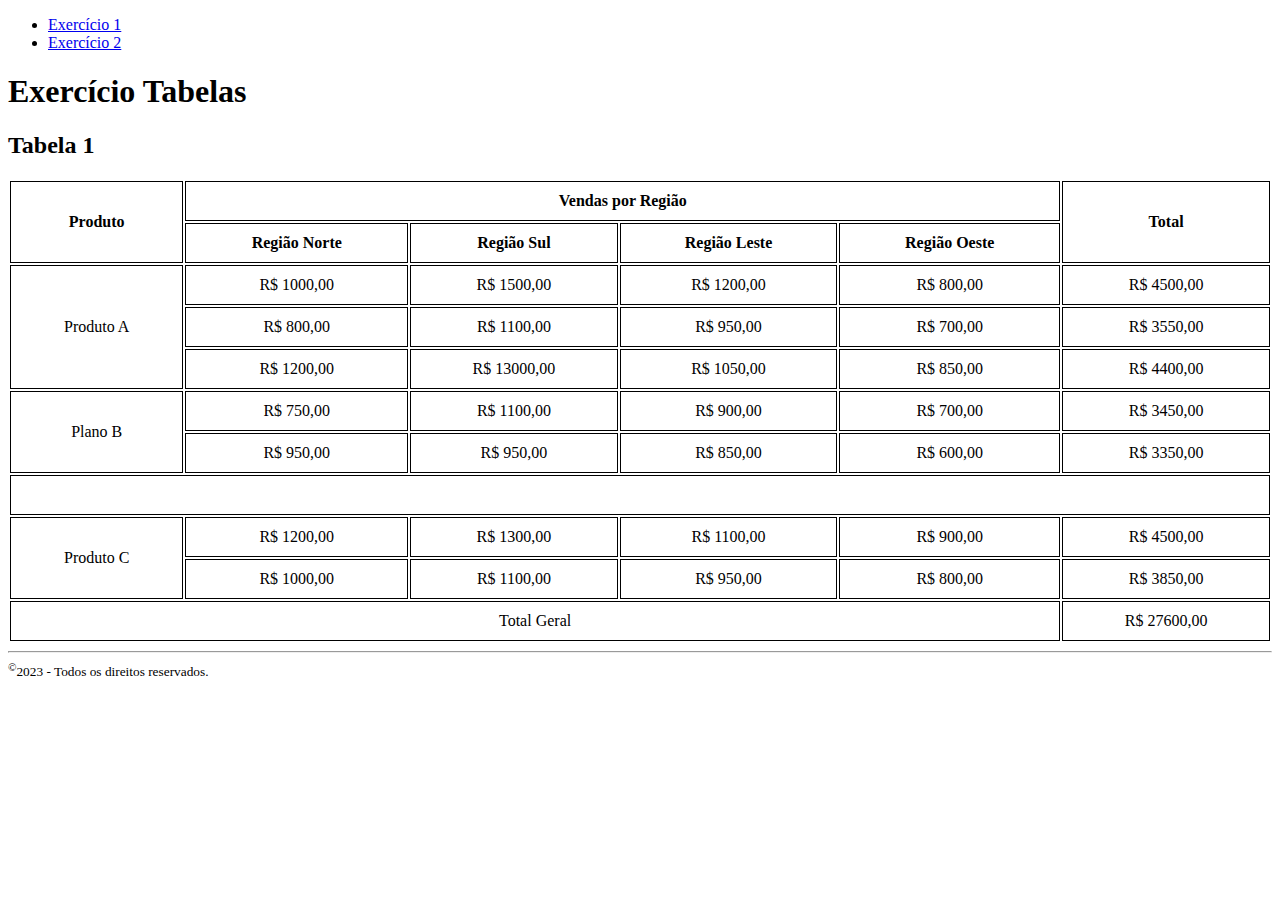
<file: Exercicio3/index.html>
<!DOCTYPE html>
<html lang="pt-br">
<head>
    <meta charset="UTF-8">
    <meta name="viewport" content="width=device-width, initial-scale=1.0">
    <style>
        table{
            width: 100%;
        }
        td, th{
            border: 1px solid black;
            padding: 10px;
            text-align: center;
        }
    </style>
    <title>Exercício 3</title>
</head>
<body>
    <nav>
        <ul>
            <li><a href="./index.html">Exercício 1</a></li>
            <li><a href="./Exercicio2.html">Exercício 2</a></li>
        </ul>
    </nav>
    <main>
        <section>
            <h1>Exercício Tabelas</h1>

            <h2>Tabela 1</h2>

            <table>
                <thead>
                <tr>
                    <th rowspan="2">Produto</th>
                    <th colspan="4">Vendas por Região</th>
                    <th rowspan="2">Total</th>
                </tr>
                <tr>
                    <th>Região Norte</th>
                    <th>Região Sul</th>
                    <th>Região Leste</th>
                    <th>Região Oeste</th>
                </tr>
                </thead>
                <tbody>
                <tr>   
                    <td rowspan="3">Produto A</td>
                    <td>R$ 1000,00</td>
                    <td>R$ 1500,00</td>
                    <td>R$ 1200,00</td>
                    <td>R$ 800,00</td>
                    <td>R$ 4500,00</td>
                </tr>
                <tr>
                    <td>R$ 800,00</td>
                    <td>R$ 1100,00</td>
                    <td>R$ 950,00</td>
                    <td>R$ 700,00</td>
                    <td>R$ 3550,00</td>
                </tr>
                <tr>
                    <td>R$ 1200,00</td>
                    <td>R$ 13000,00</td>
                    <td>R$ 1050,00</td>
                    <td>R$ 850,00</td>
                    <td>R$ 4400,00</td>
                </tr>
                <tr>
                    <td rowspan="2">Plano B</td>
                    <td>R$ 750,00</td>
                    <td>R$ 1100,00</td>
                    <td>R$ 900,00</td>
                    <td>R$ 700,00</td>
                    <td>R$ 3450,00</td>
                </tr>
                <tr>
                    <td>R$ 950,00</td>
                    <td>R$ 950,00</td>
                    <td>R$ 850,00</td>
                    <td>R$ 600,00</td>
                    <td>R$ 3350,00</td>
                </tr>
                <tr>
                    <td colspan="6" >&nbsp;</td>
                </tr>
                <tr>
                    <td rowspan="2" >Produto C</td>
                    <td>R$ 1200,00</td>
                    <td>R$ 1300,00</td>
                    <td>R$ 1100,00</td>
                    <td>R$ 900,00</td>
                    <td>R$ 4500,00</td>
                </tr>
                <tr>
                    <td>R$ 1000,00</td>
                    <td>R$ 1100,00</td>
                    <td>R$ 950,00</td>
                    <td>R$ 800,00</td>
                    <td>R$ 3850,00</td>
                </tr>
                </tbody>
                <tfoot>
                <tr>
                    <td colspan="5">Total Geral</td>
                    <td>R$ 27600,00</td>
                </tr>
                </tfoot>
            </table>
        </section>
    </main>
    <footer>
        <hr>
        <small><sup>&copy;</sup>2023 - Todos os direitos reservados.</small>
    </footer>
</body>
</html>
</file>
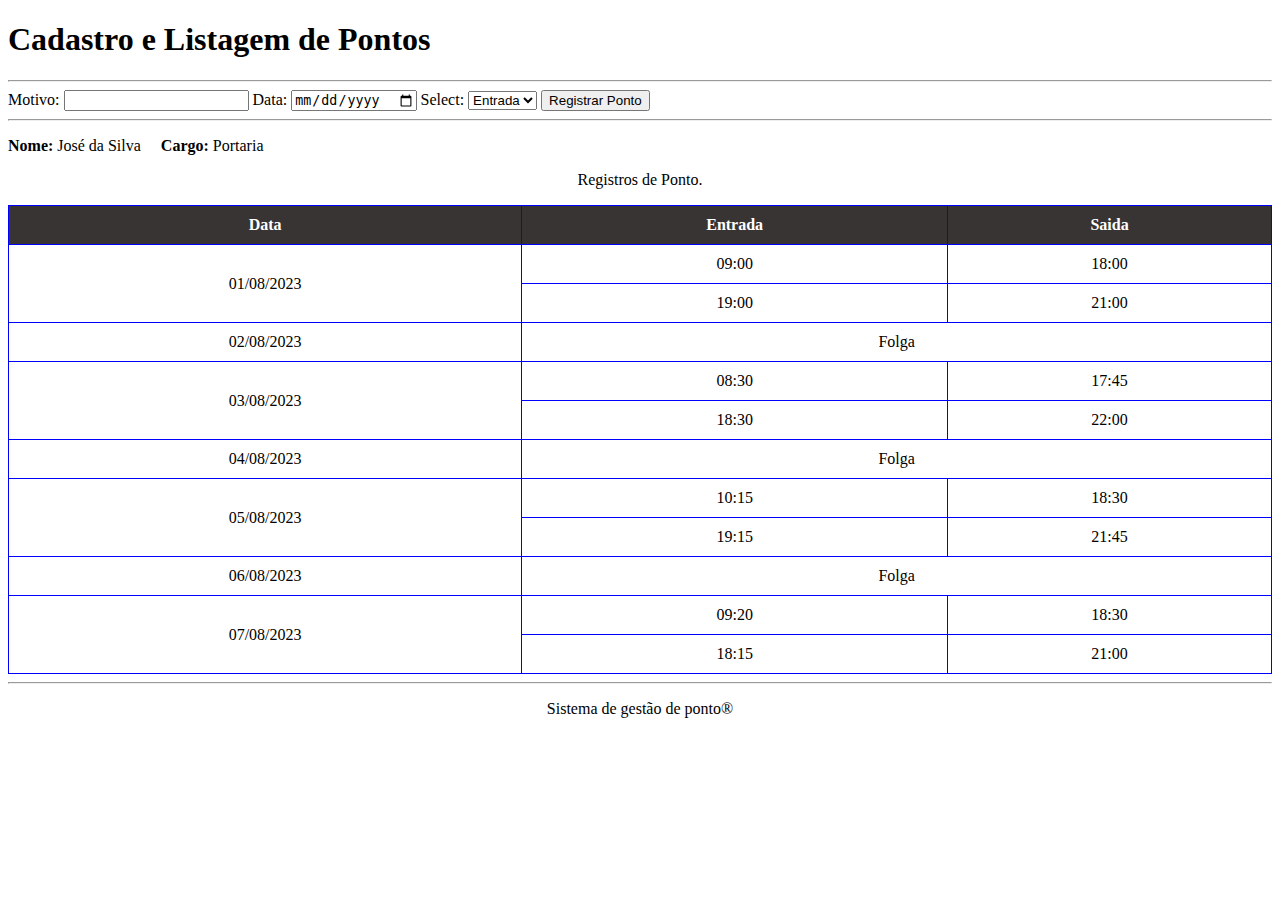
<file: Exercicio4/index.html>
<!DOCTYPE html>
<html lang="pt-BR">
<head>
    <meta charset="UTF-8">
    <meta name="viewport" content="width=device-width, initial-scale=1.0">
    <title>Tabelas</title>
    <style>
        table{
            width: 100%;
            border-collapse:collapse;
        }
        td, th{
            border: 1px solid #00f;
            padding: 10px;
            text-align: center;
        }
        th{
            background-color: rgb(56, 52, 52);
            color: white;
        }
      </style>
</head>
<body>
    <main>
        <section>
            <h1>Cadastro e Listagem de Pontos</h1>
            <hr>
            <form>
            <label for="motivo">Motivo: </label>
            <input type="text" name="motivo" id="motivo" value=""> 

           <label for="data">Data:</label>
            <input type="date" name="data" id="dataHora">
            
            <label for="selecao">Select: </label>
            <select name="select" id="selecao">
                <option value="op1">Entrada</option>
                <option value="op2">Saida<option>               
            </select>
            <input type="submit" value="Registrar Ponto" onclick="alert('Ponto registrado')">
            </form>
            <hr>
        </section>

        <section>
            <p><b>Nome: </b>José da Silva &nbsp;&nbsp;&nbsp;&nbsp;<b>Cargo: </b>Portaria </p>
        </section>
        <section>
            <p style="text-align: center;">Registros de Ponto.</p>
        </section>
        <section>
           <table>
            <tr>
                <th>Data</th>
                <th>Entrada</th>
                <th>Saida</th>
            </tr>
            <tr>
                <td rowspan="2">01/08/2023</td>
                <td>09:00</td>
                <td>18:00</td>
            </tr>
            <tr>
                <td>19:00</td>
                <td>21:00</td>
            </tr>
            <tr>
                <td>02/08/2023</td>
                <td colspan="2">Folga</td>
            </tr>
            <tr>
                <td rowspan="2">03/08/2023</td>
                <td>08:30</td>
                <td>17:45</td>
            </tr>
            <tr>
                <td>18:30</td>
                <td>22:00</td>
            </tr>
            <tr>
                <td>04/08/2023</td>
                <td colspan="2">Folga</td>
            </tr>
            <tr>
                <td rowspan="2">05/08/2023</td>
                <td>10:15</td>
                <td>18:30</td>
            </tr>
            <tr>
                <td>19:15</td>
                <td>21:45</td>
            </tr>
            <tr>
                <td>06/08/2023</td>
                <td colspan="2">Folga</td>
            </tr>
            <tr>
                <td rowspan="2">07/08/2023</td>
                <td>09:20</td>
                <td>18:30</td>
            </tr>
            <tr>
                <td>18:15</td>
                <td>21:00</td>
            </tr>
           </table>
           <hr>
           <p style="text-align: center;">Sistema de gestão de ponto&reg;</p>
        </section>
    </main>
    
</body>
</html>
</file>
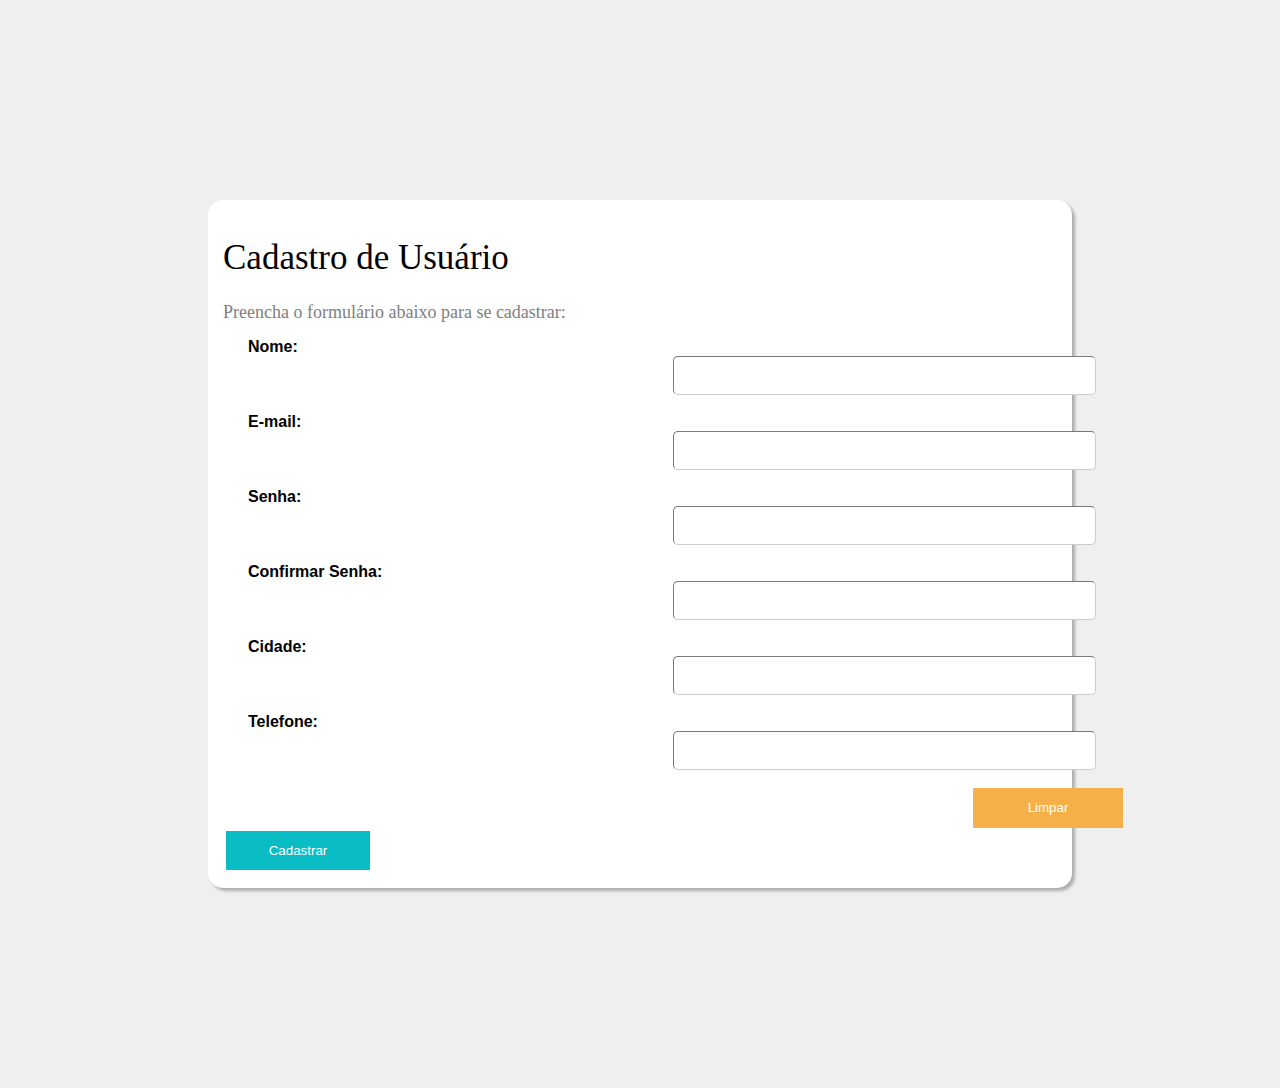
<file: Exercicio6/index.html>
<!DOCTYPE html>
<html lang="pt-br">
<head>
    <meta charset="UTF-8">
    <meta name="viewport" content="width=device-width, initial-scale=1.0">
    <title>Exercicio 06</title>
    <link rel="stylesheet" href="./style.css">
</head>
<body>
    <main id="container">
        <h1>Cadastro de Usuário</h1>
        <h2>Preencha o formulário abaixo para se cadastrar:</h2>

        <label for="nome"><b>Nome:</b> </label>
        <input class="inp"  type="text" name="nome" id="nome"> <br><br>

        <label for="e-mail"><b>E-mail:</b> </label>
        <input class="inp" type="email" name="e-mail" id="e-mail"> <br><br>

        <label for="senha"><b>Senha:</b> </label>
        <input class="inp" type="password" name="senha" id="senha"><br><br>

        <label for="confirmar senha"><b>Confirmar Senha:</b> </label>
        <input class="inp" type="password" name="confirmar senha" id="confirmar senha"><br><br>

        <label for="cidade"><b>Cidade:</b> </label>
        <input class="inp" type="text" name="cidade" id="cidade"> <br><br>

        <label for="telefone"><b>Telefone:</b> </label>
        <input class="inp" type="phone" name="telefone" id="telefone"><br><br>
        <span>
        <input class="botao_a" type="reset" value="Limpar">
        <input class="botao_b" type="submit" value="Cadastrar" onclick="alert('Cadastro realizado com sucesso!')">
        </span>
    </main>
</body>
</html>
</file>
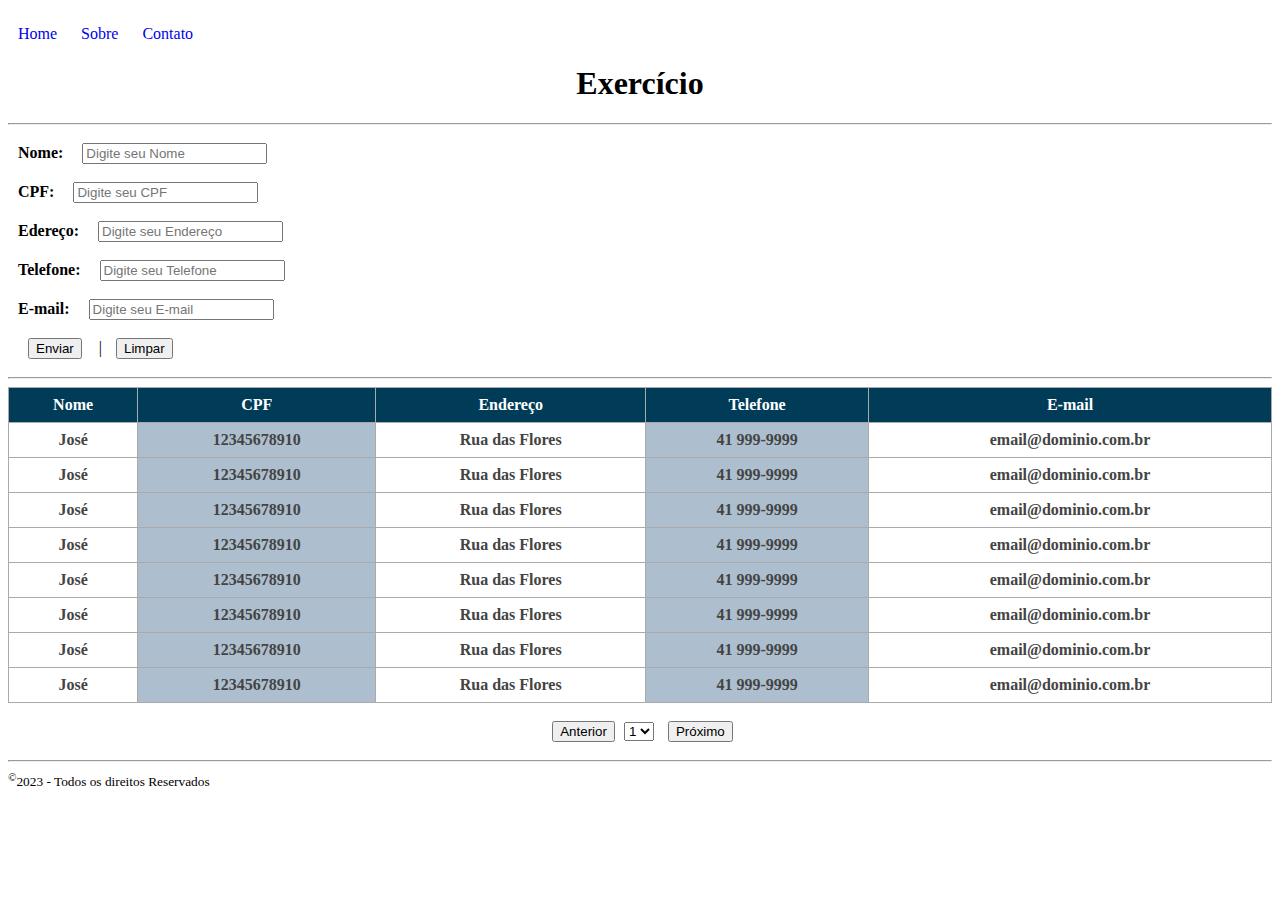
<file: Exercício5/index.html>
<!DOCTYPE html>
<html lang="pt-br">
<head>
    <meta charset="UTF-8">
    <meta name="viewport" content="width=device-width, initial-scale=1.0">
    <title>Exercicio 5</title>
    <link rel="stylesheet" href="./style.css">
    <style>
        table{
            width: 100%;
            border-collapse: collapse;
        }
        td, th{
            border: 1px solid #aaaaaa;
            padding: 8px;
            text-align: center;
        }
    </style>
</head>
<body>
    <header>
        <div>
        <nav>
            <a href="#" class="inline">Home</a>
            <a href="#" class="inline">Sobre</a>
            <a href="#" class="inline">Contato</a>
        </nav>
        <h1>Exercício</h1>
        </div>
    </header>
    <hr>
    <main>
        <section>
            <form class="form">
                <label for="nome"><strong>Nome: </strong></label>
                <input type="text" name="nome" id="nome" placeholder="Digite seu Nome"><br><br>
                
                <label for="cpf"><strong>CPF: </strong></label>
                <input type="number" name="cpf" id="cpf" placeholder="Digite seu CPF"><br><br>

                <label for="endereco"><strong>Edereço: </strong></label>
                <input type="text" name="endereco" id="endereco" placeholder="Digite seu Endereço"> <br><br>

                <label for="telefone"><strong>Telefone: </strong></label>
                <input type="number" name="telefone" id="telefone" placeholder="Digite seu Telefone"><br><br>

                <label for="e-mail"><strong>E-mail: </strong></label>
                <input type="text" name="e-mail" id="e-mail" placeholder="Digite seu E-mail"><br><br>
                
                <input type="submit" value="Enviar"> &nbsp;     |
                <input type="submit" value="Limpar">     
            </form>
            <hr>
        </section>
        <section >
            <table class="table">
                <thead>
                    <tr style="background-color: rgb(0, 60, 88); color: #fff">
                        <th>Nome</th>
                        <th>CPF</th>
                        <th>Endereço</th>
                        <th>Telefone</th>
                        <th>E-mail</th>
                    </tr>
                </thead>
                <tbody>
                    <tr style="color: #444444;">
                        <th>José</th>
                        <th style="background-color: rgb(173, 191, 207);">12345678910</th>
                        <th>Rua das Flores</th>
                        <th style="background-color: rgb(173, 191, 207);">41 999-9999</th>
                        <th>email@dominio.com.br</th>
                    </tr>
                    <tr style="color: #444444;">
                        <th>José</th>
                        <th style="background-color: rgb(173, 191, 207);">12345678910</th>
                        <th>Rua das Flores</th>
                        <th style="background-color: rgb(173, 191, 207);">41 999-9999</th>
                        <th>email@dominio.com.br</th>
                    </tr>
                    <tr style="color: #444444;">
                        <th>José</th>
                        <th style="background-color: rgb(173, 191, 207);">12345678910</th>
                        <th>Rua das Flores</th>
                        <th style="background-color: rgb(173, 191, 207);">41 999-9999</th>
                        <th>email@dominio.com.br</th>
                    </tr>
                    <tr style="color: #444444;">
                        <th>José</th>
                        <th style="background-color: rgb(173, 191, 207);">12345678910</th>
                        <th>Rua das Flores</th>
                        <th style="background-color: rgb(173, 191, 207);">41 999-9999</th>
                        <th>email@dominio.com.br</th>
                    </tr>
                    <tr style="color: #444444;">
                        <th>José</th>
                        <th style="background-color: rgb(173, 191, 207);">12345678910</th>
                        <th>Rua das Flores</th>
                        <th style="background-color: rgb(173, 191, 207);">41 999-9999</th>
                        <th>email@dominio.com.br</th>
                    </tr>
                    <tr style="color: #444444;">
                        <th>José</th>
                        <th style="background-color: rgb(173, 191, 207);">12345678910</th>
                        <th>Rua das Flores</th>
                        <th style="background-color: rgb(173, 191, 207);">41 999-9999</th>
                        <th>email@dominio.com.br</th>
                    </tr>
                    <tr style="color: #444444;">
                        <th>José</th>
                        <th style="background-color: rgb(173, 191, 207);">12345678910</th>
                        <th>Rua das Flores</th>
                        <th style="background-color: rgb(173, 191, 207);">41 999-9999</th>
                        <th>email@dominio.com.br</th>
                    </tr>
                    <tr style="color: #444444;">
                        <th>José</th>
                        <th style="background-color: rgb(173, 191, 207);">12345678910</th>
                        <th>Rua das Flores</th>
                        <th style="background-color: rgb(173, 191, 207);">41 999-9999</th>
                        <th>email@dominio.com.br</th>
                    </tr>
                </tbody>
            </table>
        </section>
        <section class="section">
                <input type="submit" value="Anterior">
                <select name="pagina id="pagina">
                    <option value="pg1">1</option>
                    <option value="pg2">2</option>
                    <option value="pg3">3</option>
                </select>
                <input type="submit" value="Próximo">
        </section>
        <hr>
    </main>
    <footer>
        <small><sup>&copy;</sup>2023 - Todos os direitos Reservados</small>
    </footer>
</body>
</html>
</file>
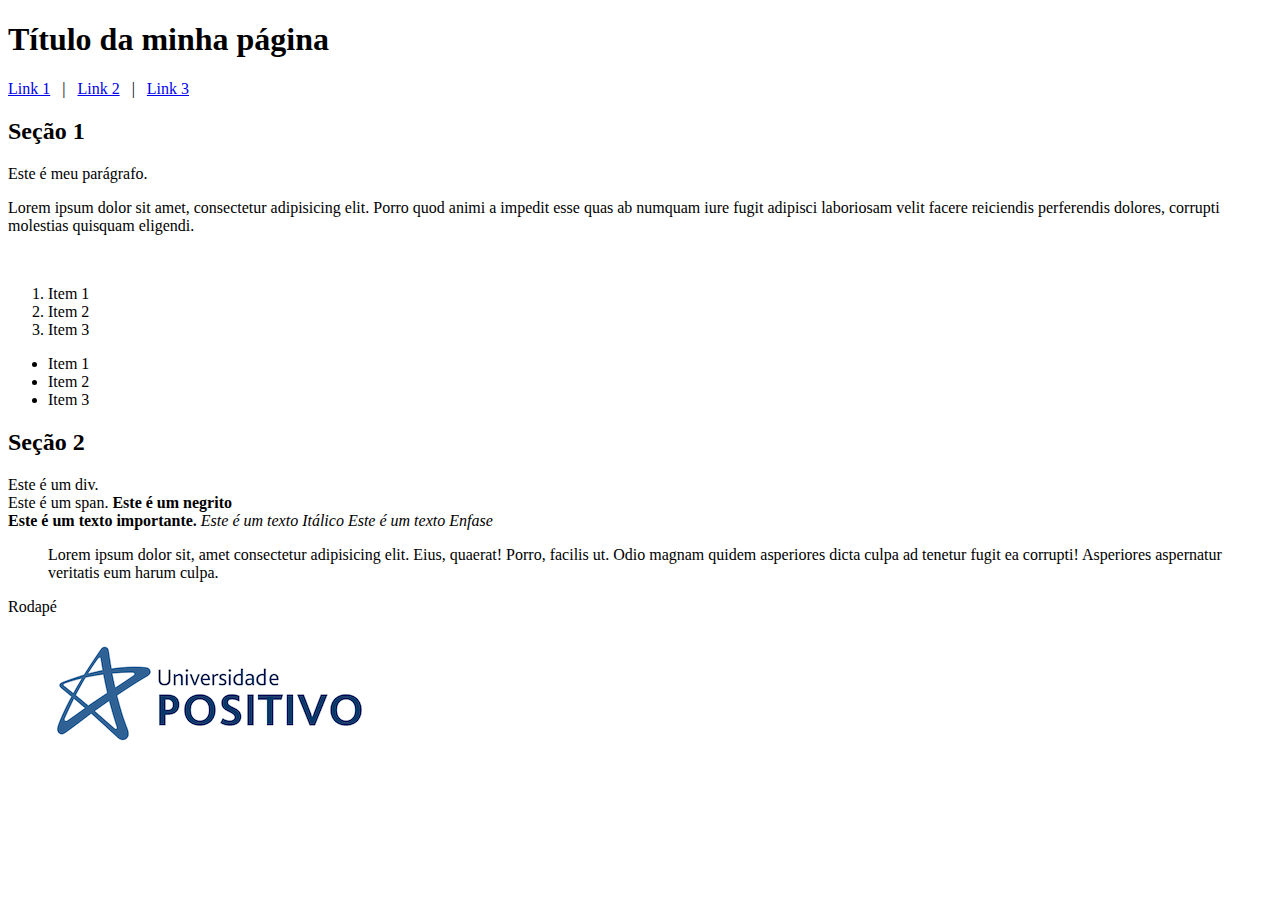
<file: Exercicio1/pagina/index.html>
<!DOCTYPE html>
<html lang="pt-br">
<head>
    <meta charset="UTF-8">
    <title>Exercicio_HTML_01</title>
</head>
<body>
    <header>
        <h1>Título da minha página</h1>
        <nav>
            <a href="#">Link 1</a> &nbsp; | &nbsp; 
            <a href="#">Link 2</a> &nbsp; | &nbsp;
            <a href="#">Link 3</a>
        </nav>
    </header>
    <main>
        <section>
            <h2>Seção 1</h2>
            <p>Este é meu parágrafo.</p>
            <p>
                Lorem ipsum dolor sit amet, consectetur adipisicing elit. Porro quod animi a impedit esse quas ab numquam iure fugit adipisci laboriosam velit facere reiciendis perferendis dolores, corrupti molestias quisquam eligendi.
            </p>
            <br>
            <ol type="1">
                <li>Item 1</li>
                <li>Item 2</li>
                <li>Item 3</li>
            </ol>
            <ul>
                <li>Item 1</li>
                <li>Item 2</li>
                <li>Item 3</li>
            </ul>
        </section>
        <section>
            <h2>Seção 2</h2>
            <div>Este é um div.</div>
            <span>Este é um span.</span>
            <b>Este é um negrito</b> <br>
            <strong>Este é um texto importante.</strong> 
            <i>Este é um texto Itálico</i> 
            <em>Este é um texto Enfase</em>
            <blockquote>
                Lorem ipsum dolor sit, amet consectetur adipisicing elit. Eius, quaerat! Porro, facilis ut. Odio magnam quidem asperiores dicta culpa ad tenetur fugit ea corrupti! Asperiores aspernatur veritatis eum harum culpa.
            </blockquote>
        </section>
    </main>
    <footer>
        <p>Rodapé</p>
        <img src="../img/Positivo.jpg" alt="Logo Positivo">
    </footer>
</body>
</html>
</file>
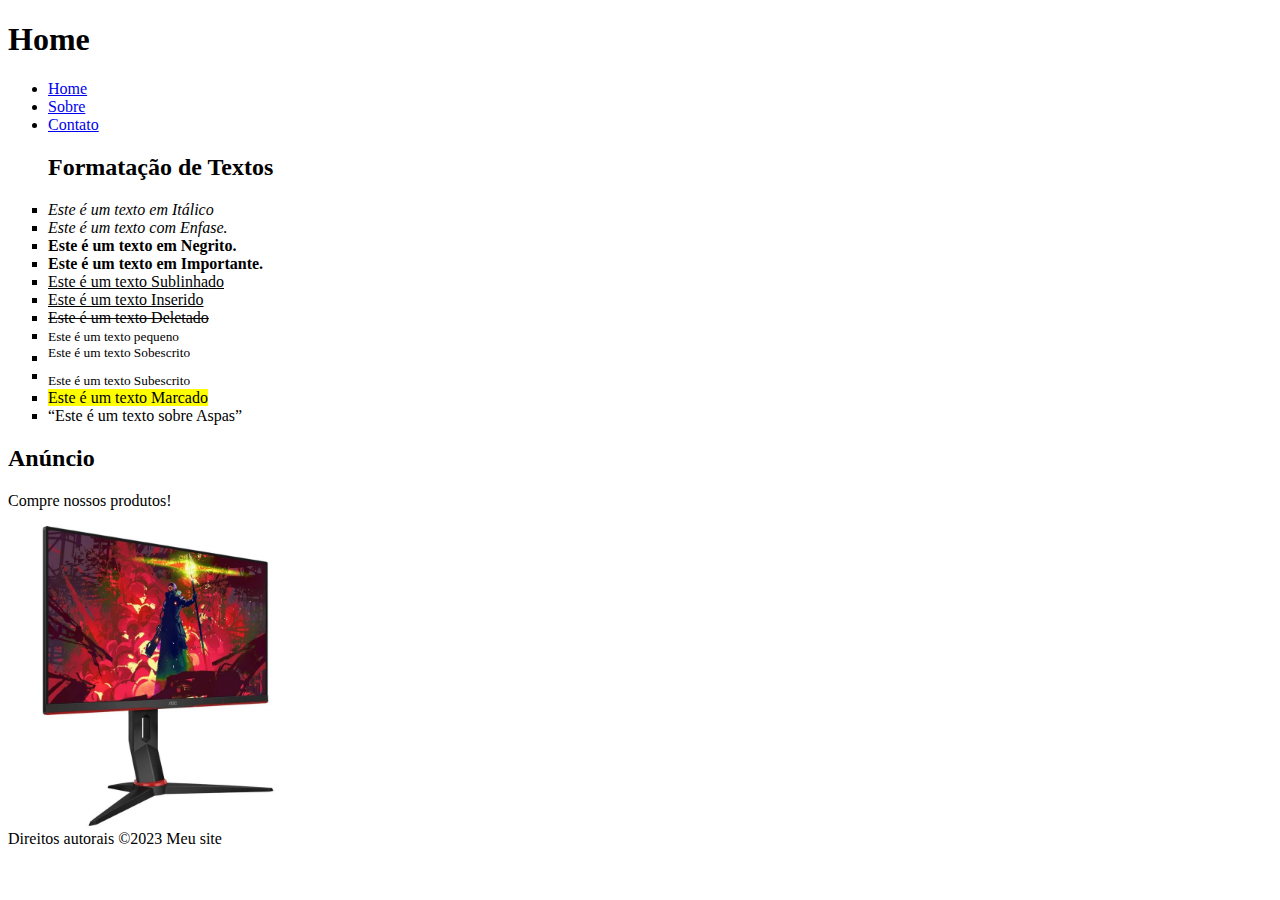
<file: Exercicio2/paginas/index.html>
<!DOCTYPE html>
<html lang="pt-br">
<head>
    <meta charset="UTF-8">
    <title>Exercicio_2</title>
</head>
<body>
    <header>
        <h1>Home</h1>
        <nav>
            <ul>
                <li><a href="./index.html">Home</a></li>
                <li><a href="./sobre.html">Sobre</a></li>
                <li><a href="#">Contato</a></li>
            </ul>
        </nav>
    </header>
    <main>
        <section>
            
            <ul type="square">
                <h2>Formatação de Textos</h2>
                <li><i>Este é um texto em Itálico</i></li>
                <li><em>Este é um texto com Enfase.</em></li>
                <li><b>Este é um texto em Negrito.</b></li>
                <li><strong>Este é um texto em Importante.</strong></li>
                <li><u>Este é um texto Sublinhado</u></li>
                <li><ins>Este é um texto Inserido</ins></li>
                <li><del>Este é um texto Deletado</del></li>
                <li><small>Este é um texto pequeno</small></li>
                <li><sup>Este é um texto Sobescrito</sup></li>
                <li><sub>Este é um texto Subescrito</sub></li>
                <li><mark>Este é um texto Marcado</mark></li>
                <li><q>Este é um texto sobre Aspas</q></li0>
            </ul>        
        </section>
        <section>
            <h2>Anúncio</h2>
            <p>Compre nossos produtos!</p>
            <img src="../imagens/monitor.jpg" 
            alt="Monitor"
            width="300">
        </section>
    </main>
    <footer>
        <smal>Direitos autorais &copy;2023 Meu site</smal>
    </footer>
</body>
</html>
</file>
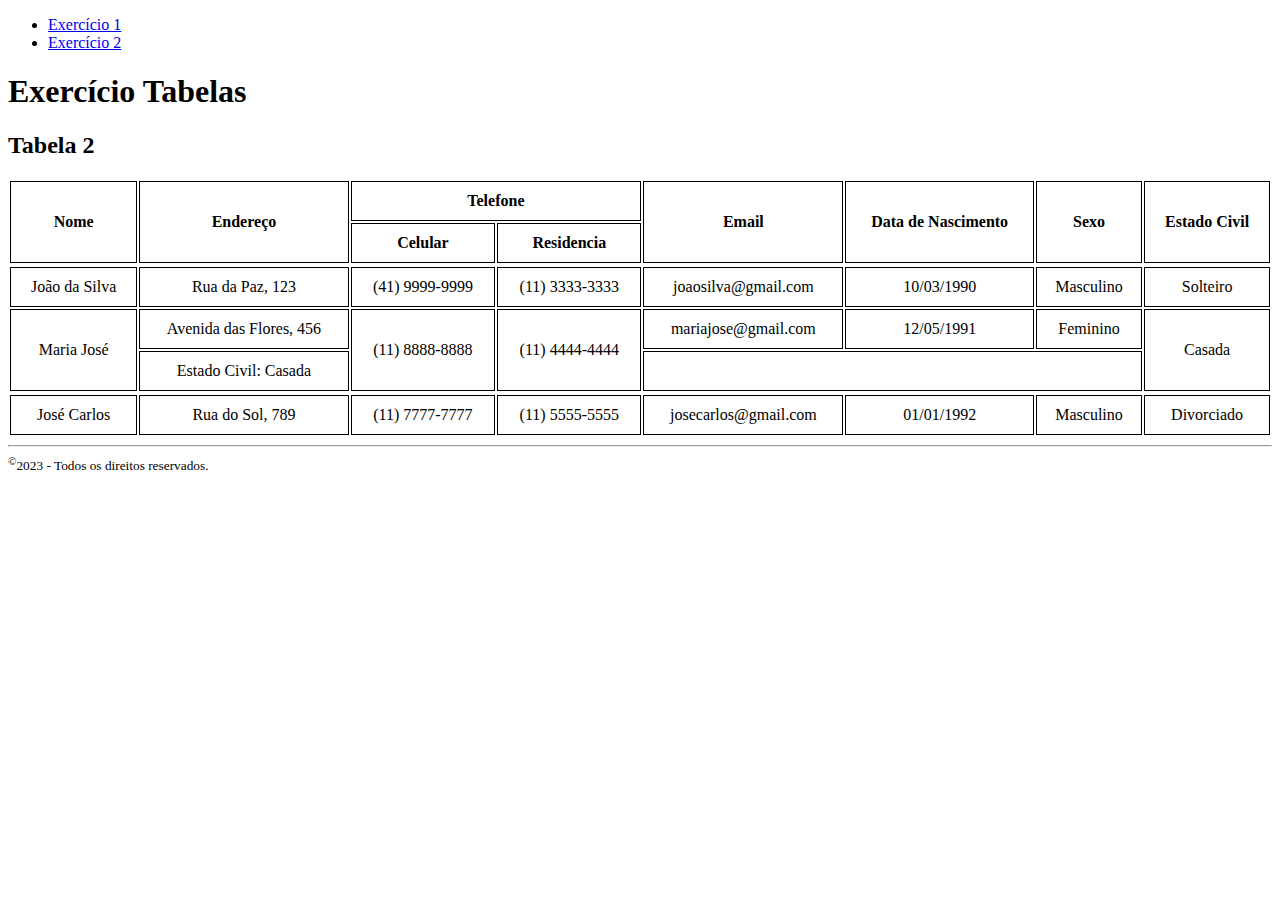
<file: Exercicio3/Exercicio2.html>
<!DOCTYPE html>
<html lang="pt-br">
<head>
    <meta charset="UTF-8">
    <meta name="viewport" content="width=device-width, initial-scale=1.0">
    <style>
        table{
            width: 100%;
        }
        td, th{
            border: 1px solid black;
            padding: 10px;
            text-align: center;
        }
    </style>
    <title>Exercicio 3</title>
</head>
<body>
    <nav>
        <ul>
            <li><a href="./index.html">Exercício 1</a></li>
            <li><a href="./Exercicio2.html">Exercício 2</a></li>
        </ul>
    </nav>
    <main>
        <section>
            <h1>Exercício Tabelas</h1>

            <h2>Tabela 2</h2>

            <table>
                <thead>
                <tr>
                    <th rowspan="2">Nome</th>
                    <th rowspan="2">Endereço</th>
                    <th colspan="2">Telefone</th>
                    <th rowspan="2">Email</th>
                    <th rowspan="2">Data de Nascimento</th>
                    <th rowspan="2">Sexo</th>
                    <th rowspan="2">Estado Civil</th>
                </tr>
                <tr>
                    <th>Celular</th>
                    <th>Residencia</th>
                </tr>
                <tr>
                </thead>
                <tbody>
                    <td>João da Silva</td>
                    <td>Rua da Paz, 123</td>
                    <td>(41) 9999-9999</td>
                    <td>(11) 3333-3333</td>
                    <td>joaosilva@gmail.com</td>
                    <td>10/03/1990</td>
                    <td>Masculino</td>
                    <td>Solteiro</td>
                </tr>
                <tr>
                    <td rowspan="2">Maria José</td>
                    <td>Avenida das Flores, 456</td>
                    <td rowspan="2">(11) 8888-8888</td>
                    <td rowspan="2">(11) 4444-4444</td>
                    <td>mariajose@gmail.com</td>
                    <td>12/05/1991</td>
                    <td>Feminino</td>
                    <td rowspan="2">Casada</td>
                </tr>
                <tr>
                    <td>Estado Civil: Casada</td>
                    <td colspan="3">&nbsp;</td>
                    <tr>
                    <tr>
                        <td>José Carlos</td>
                        <td>Rua do Sol, 789</td>
                        <td>(11) 7777-7777</td>
                        <td>(11) 5555-5555</td>
                        <td>josecarlos@gmail.com</td>
                        <td>01/01/1992</td>
                        <td>Masculino</td>
                        <td>Divorciado</td>
                    </tr>
                </tbody>
            </table>
        </section>
    </main>
    <body>
    <footer>
        <hr>
        <small><sup>&copy;</sup>2023 - Todos os direitos reservados.</small>
    </footer>
</body>
</html>
</file>
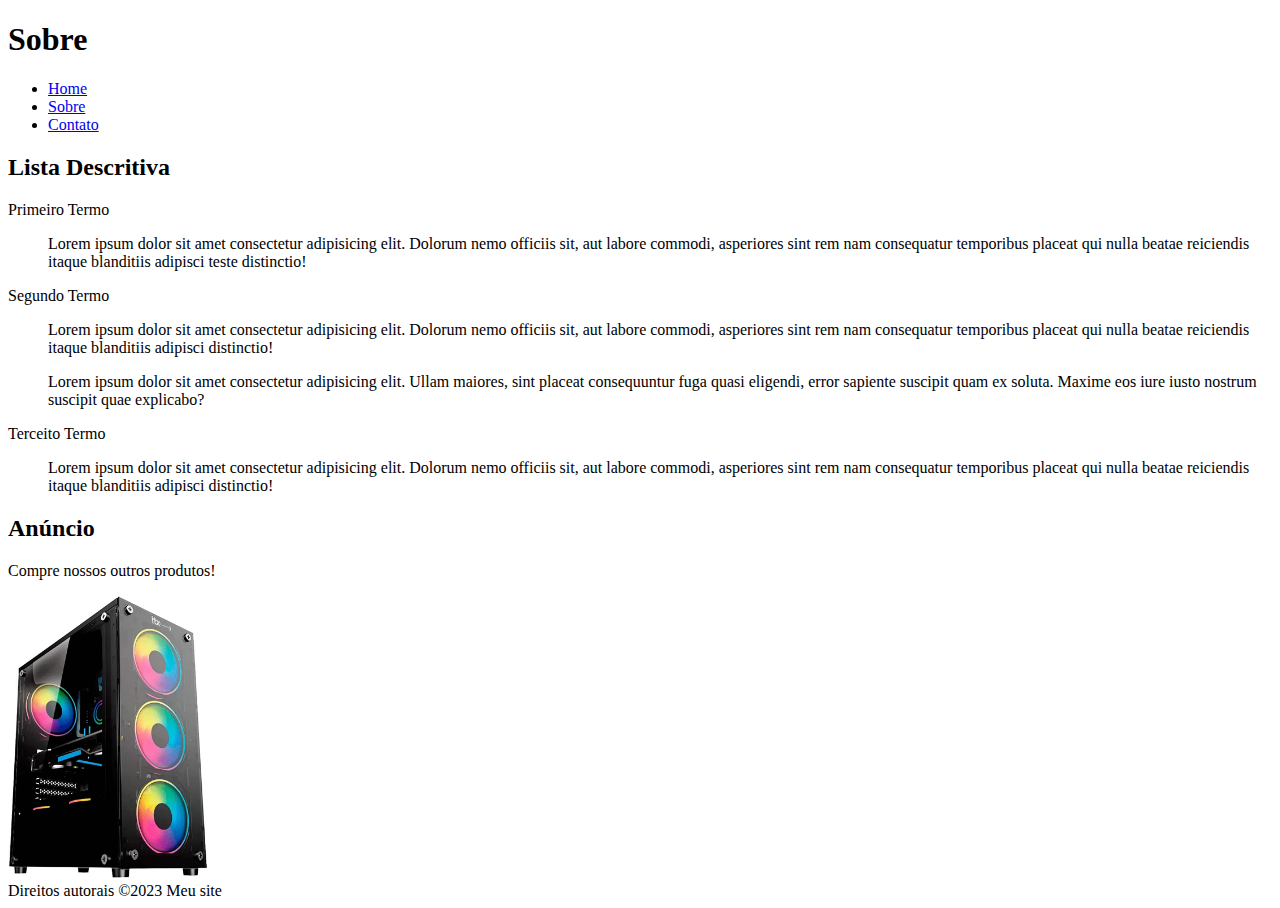
<file: Exercicio2/paginas/sobre.html>
<!DOCTYPE html>
<html lang="pt-br">
<head>
    <meta charset="UTF-8">
    <title>Sobre</title>
</head>
<body>
    <header>
        <h1>Sobre</h1>
        <nav>
            <ul>
                <li><a href="./index.html">Home</a></li>
                <li><a href="./sobre.html">Sobre</a></li>
                <li><a href="#">Contato</a></li>
            </ul>
        </nav>
    </header>
    <main>
        <section>
            <h2>Lista Descritiva</h2>
            <dl>
                <dt>Primeiro Termo</dt>
                <dd><p>Lorem ipsum dolor sit amet consectetur adipisicing elit. Dolorum nemo officiis sit, aut labore commodi, asperiores sint rem nam consequatur temporibus placeat qui nulla beatae reiciendis itaque blanditiis adipisci teste distinctio!</p></dd>

                <dt>Segundo Termo</dt>
                <dd><p>Lorem ipsum dolor sit amet consectetur adipisicing elit. Dolorum nemo officiis sit, aut labore commodi, asperiores sint rem nam consequatur temporibus placeat qui nulla beatae reiciendis itaque blanditiis adipisci distinctio!</p></dd>
                <dd><p>Lorem ipsum dolor sit amet consectetur adipisicing elit. Ullam maiores, sint placeat consequuntur fuga quasi eligendi, error sapiente suscipit quam ex soluta. Maxime eos iure iusto nostrum suscipit quae explicabo?</p></dd>

                <dt>Terceito Termo</dt>
                <dd><p>Lorem ipsum dolor sit amet consectetur adipisicing elit. Dolorum nemo officiis sit, aut labore commodi, asperiores sint rem nam consequatur temporibus placeat qui nulla beatae reiciendis itaque blanditiis adipisci distinctio!</p></dd>
            </dl>
        </section>
        <section>
            <h2>Anúncio</h2>
            <p>Compre nossos outros produtos!</p>
            <img src="../imagens/PC.jpg" 
            alt="PC"
            width="200">
        </section>
    </main> 
    <footer>
        <smal>Direitos autorais &copy;2023 Meu site</smal>
    </footer> 
</body>
</html>
</file>
<file: Exercicio6/style.css>
body{
    background-color: #eeee;
}

#container{
    background-color: #fff;
    padding: 15px;
    margin: 200px;
    box-shadow: 3px 3px 3px rgba(110, 110, 110, 0.5);
    border-radius: 15px;
}

h1{
    font-family: Segoe UI;
    font-size: 35px;
    font-weight: 500;
}
h2{
    color: #808080;
    font-family: Segoe UI;
    font-size: 18px;
    font-weight: 400;
}

label{
    margin-left: 25px;
    font-family: Arial;
    margin-right: 300px;
}

.inp{
    margin-left: 450px;
    border-color: rgb(204, 204, 204);
    border-width: 1px;
    width: 50%;
    border-radius: 5px; 
    height: 35px;
}

.botao_a{
    border: solid 1px rgb(245, 176, 73);
    border-radius: 0px;
    color: rgb(255, 255, 255);
    background-color: rgb(245, 176, 73);
    width: 150px;
    height: 40px;
    left: 220px;
    margin-left: 750px;
}

.botao_b{
    border: solid;
    border-radius: 0px;
    color: rgb(255, 255, 255);
    background-color: rgb(10, 189, 196);
    width: 150px;
    height: 45px;
}
</file>
<file: Exercício5/style.css>
.inline{
    display: inline;
    padding: 10px;
}

a{
    text-decoration: none;
}

div{
    margin-top: 2%;
}

h1{
    text-align: center;
}

.form{
    padding: 10px;
}

input{
    margin-left: 10px;
    margin-right: 5px;
}

label{
    margin-left: 0px;
    margin-right: 5px;
}

.section{
    text-align: center;
    margin-top: 18px;
    margin-bottom: 18px;    
}
</file>
